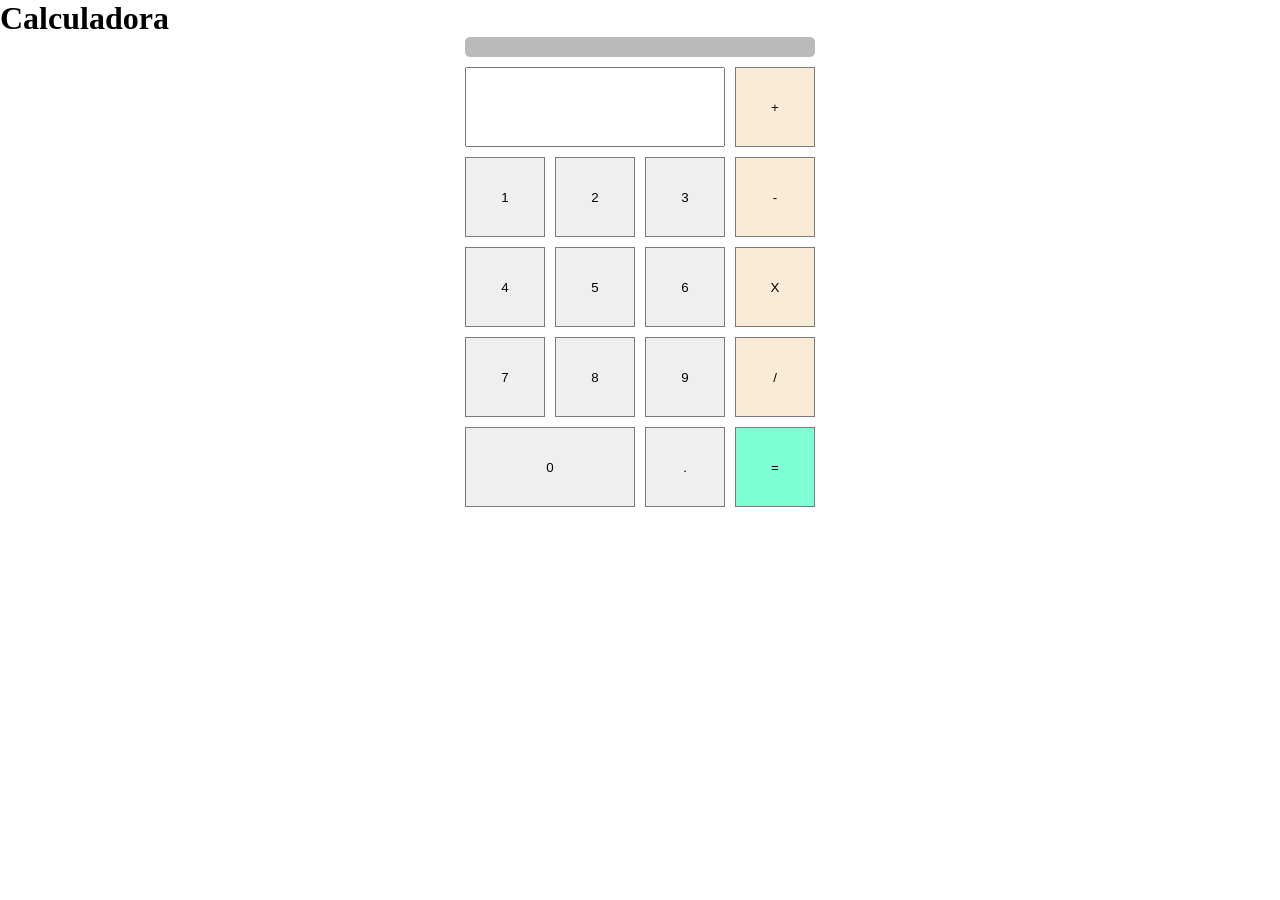
<file: ejemplos/calculadora/index.html>
<!doctype html>
<html lang="en">
  <head>
    <meta charset="UTF-8" />
    <meta name="viewport" content="width=device-width, initial-scale=1.0" />
    <link rel="stylesheet" href="style.css" />
    <title>Calculadora</title>
  </head>
  <body>
    <h1>Calculadora</h1>

    <main>
      <ul class="history"></ul>

      <form>
        <input type="text" name="result" id="result" />

        <button type="button">1</button>
        <button type="button">2</button>
        <button type="button">3</button>
        <button type="button">4</button>
        <button type="button">5</button>
        <button type="button">6</button>
        <button type="button">7</button>
        <button type="button">8</button>
        <button type="button">9</button>
        <button type="button" class="cero">0</button>
        <button type="button">.</button>

        <div class="operadores">
          <button type="button" title="suma">+</button>
          <button type="button" title="resta">-</button>
          <button type="button" title="multiplicación"">X</button>
          <button type="button" title="división">/</button>
          <button type="submit">=</button>
        </div>

      </form>
    </main>
  </body>

  <script src="script.js"></script>
</html>
</file>
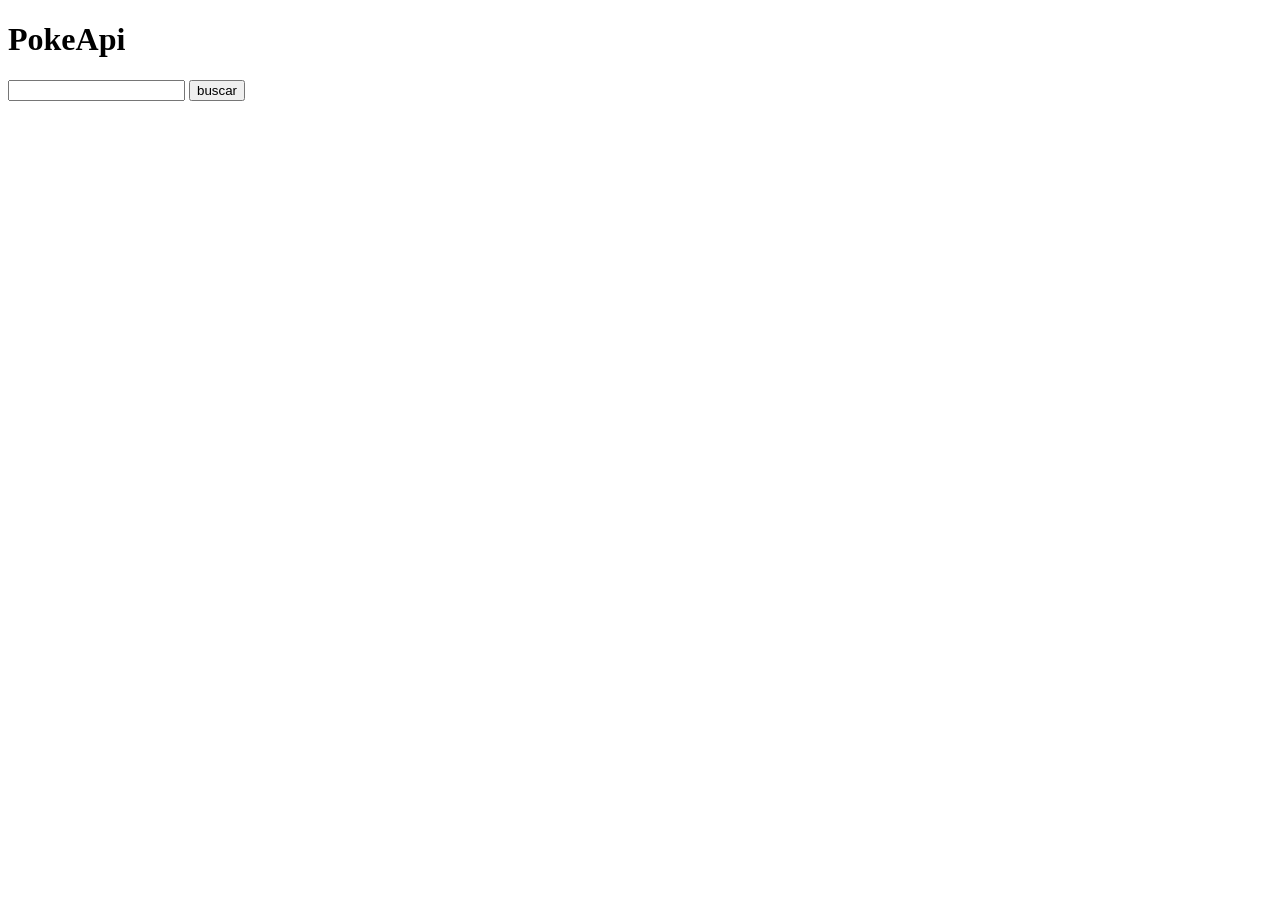
<file: ejemplos/fetchAPI/index.html>
<!doctype html>
<html lang="en">
  <head>
    <meta charset="UTF-8" />
    <meta name="viewport" content="width=device-width, initial-scale=1.0" />
    <link rel="stylesheet" href="style.css" />
    <title>PokeApi</title>
  </head>
  <body>
    <h1>PokeApi</h1>

    <form>
      <input type="text" name="" id="input" />
      <button id="buscar" type="submit">buscar</button>
    </form>

    <div class="card">
      <h2 class="nombre_pokemon"></h2>

      <img alt="" class="sprite" width="150" height="150" />

      <ul>
        <li>Altura: <span class="altura"></span>cm</li>
        <li>Peso: <span class="peso"></span>g</li>
      </ul>

      <ul>
        <li><strong>Abilidades</strong></li>
        <ul class="abilities"></ul>
      </ul>
    </div>
  </body>

  <script src="script.js"></script>
</html>
</file>
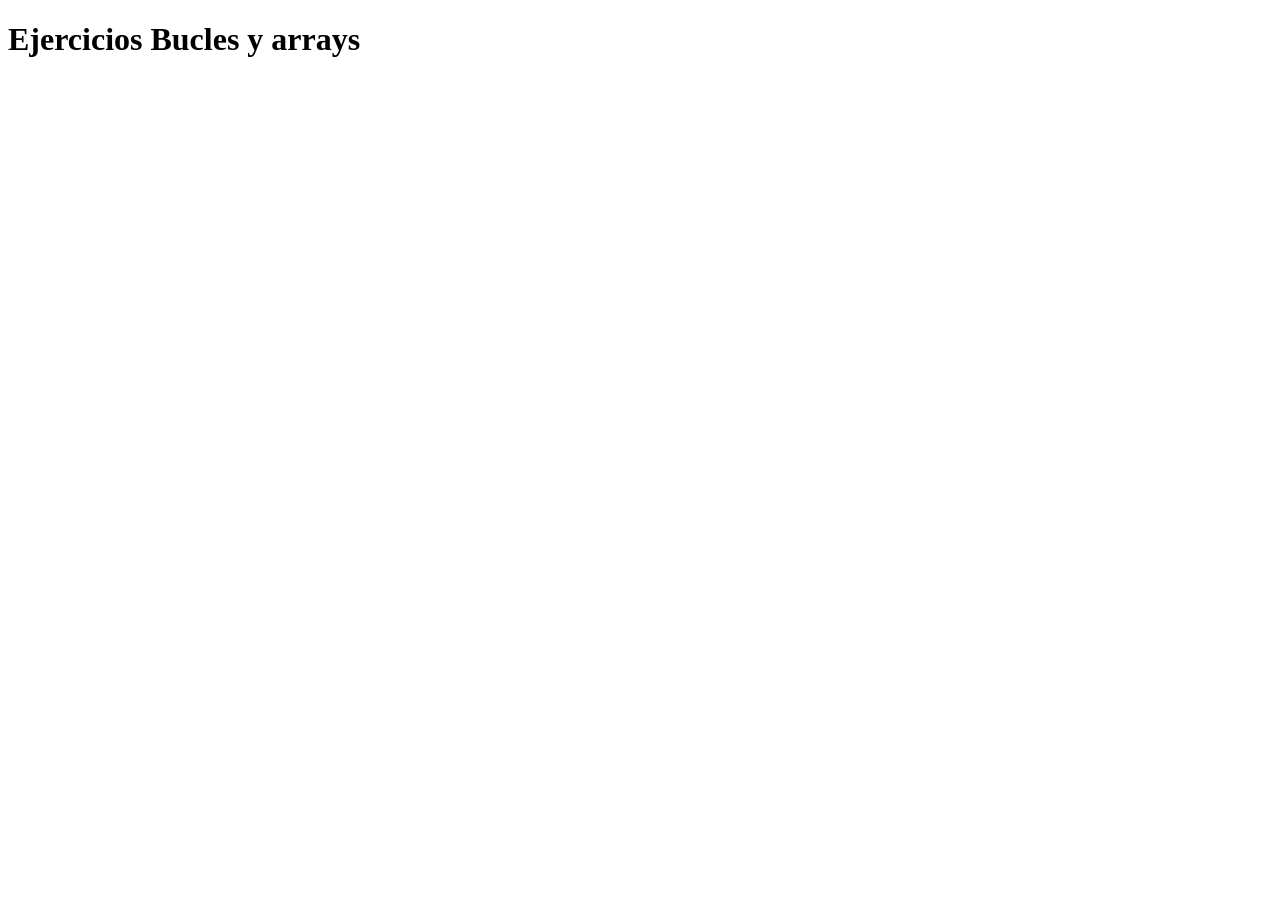
<file: ejercicios/bucles_y_arrays/index.html>
<!doctype html>
<html lang="en">
  <head>
    <meta charset="UTF-8" />
    <meta name="viewport" content="width=device-width, initial-scale=1.0" />
    <title>Ejercicios Bucles y arrays</title>
  </head>
  <body>
    <h1>Ejercicios Bucles y arrays</h1>
  </body>

  <script src="./script.js"></script>
  <script>
    // Agregar las funciones
  </script>
</html>
</file>
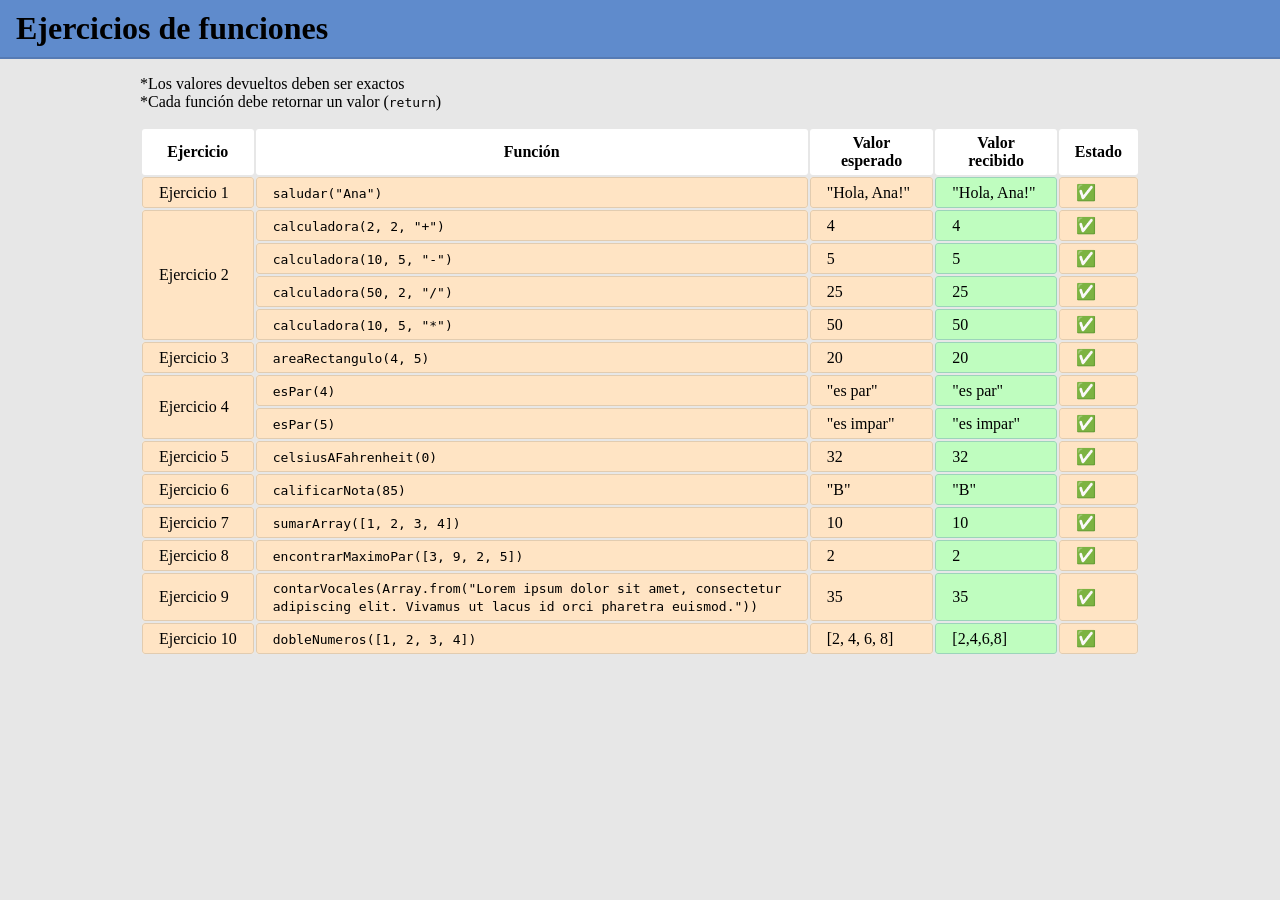
<file: ejercicios/funciones/index.html>
<!DOCTYPE html>
<html lang="en">

<head>
    <meta charset="UTF-8">
    <meta name="viewport" content="width=device-width, initial-scale=1.0">
    <link rel="stylesheet" href="style.css">
    <title>Ejercicios de funciones</title>
</head>

<body>
    <header>
        <h1>Ejercicios de funciones</h1>
    </header>

    <main>
        <div class="aclaraciones">
            <p>*Los valores devueltos deben ser exactos</p>
            <p>*Cada función debe retornar un valor (<code>return</code>)</p>
        </div>

        <table>
            <tr>
                <th>Ejercicio</th>
                <th>Función</th>
                <th>Valor esperado</th>
                <th>Valor recibido</th>
                <th>Estado</th>
            </tr>
            <tr class="ejercicio">
                <td>Ejercicio 1</td>
                <td><code class="funcion">saludar("Ana")</code></td>
                <td class="esperado">"Hola, Ana!"</td>
                <td class="resultado"></td>
                <td class="estado">🔁</td>
            </tr>
            <tr class="ejercicio">
                <td rowspan="4">Ejercicio 2</td>
                <td><code class="funcion">calculadora(2, 2, "+")</code></td>
                <td class="esperado">4</td>
                <td class="resultado"></td>
                <td class="estado">🔁</td>
            </tr>
            <tr class="ejercicio">
                <td><code class="funcion">calculadora(10, 5, "-")</code></td>
                <td class="esperado">5</td>
                <td class="resultado"></td>
                <td class="estado">🔁</td>
            </tr>
            <tr class="ejercicio">
                <td><code class="funcion">calculadora(50, 2, "/")</code></td>
                <td class="esperado">25</td>
                <td class="resultado"></td>
                <td class="estado">🔁</td>
            </tr>
            <tr class="ejercicio">
                <td><code class="funcion">calculadora(10, 5, "*")</code></td>
                <td class="esperado">50</td>
                <td class="resultado"></td>
                <td class="estado">🔁</td>
            </tr>
            <tr class="ejercicio">
                <td>Ejercicio 3</td>
                <td><code>areaRectangulo(4, 5)</code></td>
                <td class="esperado">20</td>
                <td class="resultado"></td>
                <td class="estado">🔁</td>
            </tr>
            <tr class="ejercicio">
                <td rowspan="2">Ejercicio 4</td>
                <td><code>esPar(4)</code></td>
                <td class="esperado">"es par"</td>
                <td class="resultado"></td>
                <td class="estado">🔁</td>
            </tr>
            <tr class="ejercicio">
                <td><code>esPar(5)</code></td>
                <td class="esperado">"es impar"</td>
                <td class="resultado"></td>
                <td class="estado">🔁</td>
            </tr>
            <tr class="ejercicio">
                <td>Ejercicio 5</td>
                <td><code>celsiusAFahrenheit(0)</code></td>
                <td class="esperado">32</td>
                <td class="resultado"></td>
                <td class="estado">🔁</td>
            </tr>
            <tr class="ejercicio">
                <td>Ejercicio 6</td>
                <td><code>calificarNota(85)</code></td>
                <td class="esperado">"B"</td>
                <td class="resultado"></td>
                <td class="estado">🔁</td>
            </tr>
            <tr class="ejercicio">
                <td>Ejercicio 7</td>
                <td><code>sumarArray([1, 2, 3, 4])</code></td>
                <td class="esperado">10</td>
                <td class="resultado"></td>
                <td class="estado">🔁</td>
            </tr>
            <tr class="ejercicio">
                <td>Ejercicio 8</td>
                <td><code>encontrarMaximoPar([3, 9, 2, 5])</code></td>
                <td class="esperado">2</td>
                <td class="resultado"></td>
                <td class="estado">🔁</td>
            </tr>
            <tr class="ejercicio">
                <td>Ejercicio 9</td>
                <td><code>contarVocales(Array.from("Lorem ipsum dolor sit amet, consectetur adipiscing elit. Vivamus ut lacus id orci pharetra euismod."))</code>
                </td>
                <td class="esperado">35</td>
                <td class="resultado"></td>
                <td class="estado">🔁</td>
            </tr>
            <tr class="ejercicio">
                <td>Ejercicio 10</td>
                <td><code>dobleNumeros([1, 2, 3, 4])</code></td>
                <td class="esperado">[2, 4, 6, 8]</td>
                <td class="resultado"></td>
                <td class="estado">🔁</td>
            </tr>
        </table>
    </main>
</body>

<script src="comprobacion.js"></script>
<script src="script.js"></script>

</html>
</file>
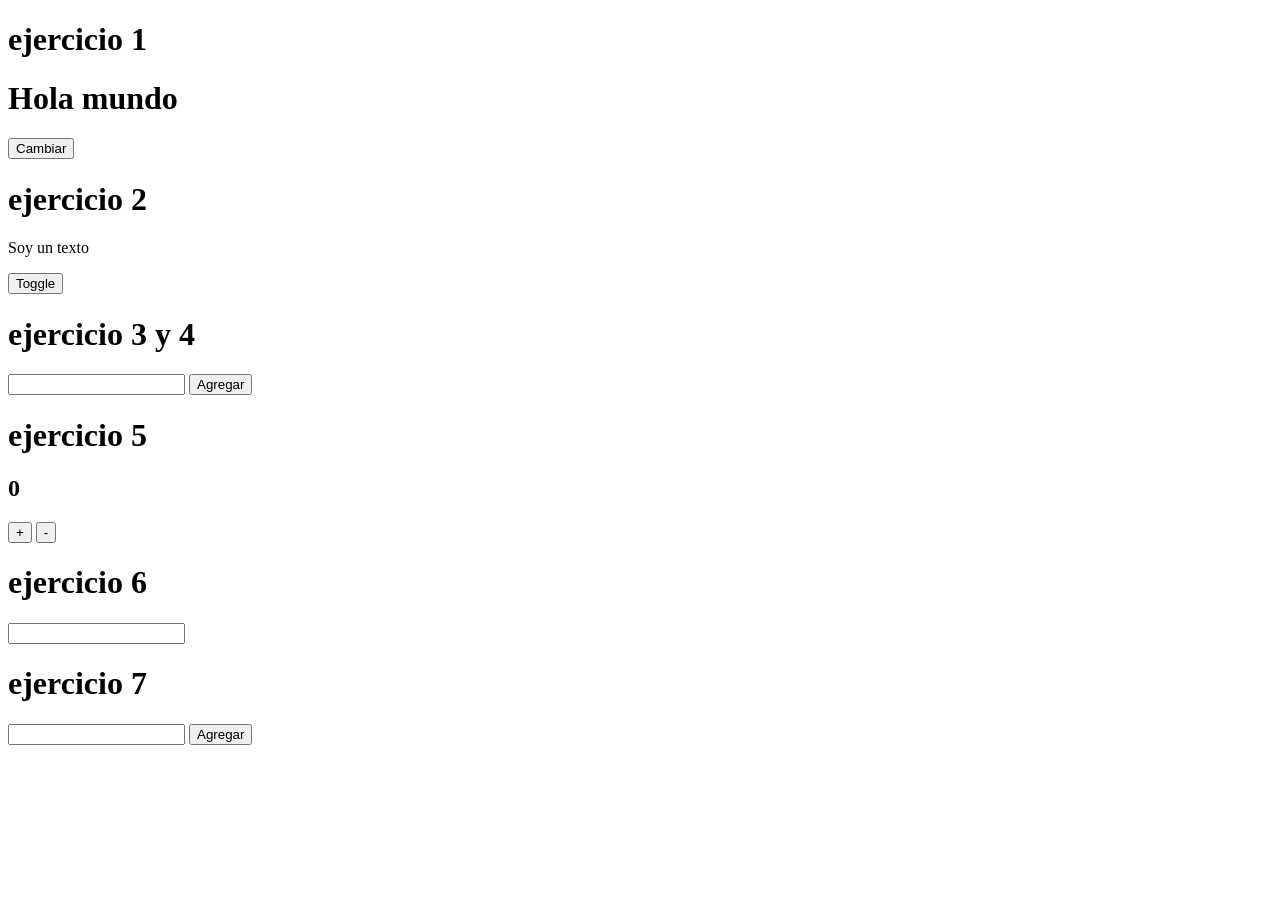
<file: ejercicios/interaccion_con_el_DOM/index.html>
<!doctype html>
<html lang="en">
  <head>
    <meta charset="UTF-8" />
    <meta name="viewport" content="width=device-width, initial-scale=1.0" />
    <title>Interacción con DOM</title>
    <link rel="stylesheet" href="style.css" />
  </head>

  <body>
    <h1>ejercicio 1</h1>
    <h1 id="titulo">Hola mundo</h1>
    <button id="btn">Cambiar</button>

    <h1>ejercicio 2</h1>
    <section id="ejercicio2">
      <p id="texto">Soy un texto</p>
      <button id="btn">Toggle</button>
    </section>

    <h1>ejercicio 3 y 4</h1>
    <section id="ejercicio3">
      <input id="input" />
      <button id="btn">Agregar</button>
      <ul id="lista"></ul>
    </section>

    <h1>ejercicio 5</h1>
    <h2 id="contador">0</h2>
    <button id="sumar">+</button>
    <button id="restar">-</button>

    <h1>ejercicio 6</h1>
    <input id="input" />
    <p id="preview"></p>

    <h1>ejercicio 7</h1>
    <input id="input7" />
    <button id="btn7">Agregar</button>
    <ul id="lista7"></ul>
  </body>
  <script src="ejercicio_1.js"></script>
  <script src="ejercicio_2.js"></script>
  <script src="ejercicio_3.js"></script>
  <script src="ejercicio_4.js"></script>
  <script src="ejercicio_5.js"></script>
  <script src="ejercicio_6.js"></script>
  <script src="ejercicio_7.js"></script>
  <script src="ejercicio_8.js"></script>
  <script src="ejercicio_9.js"></script>
</html>
</file>
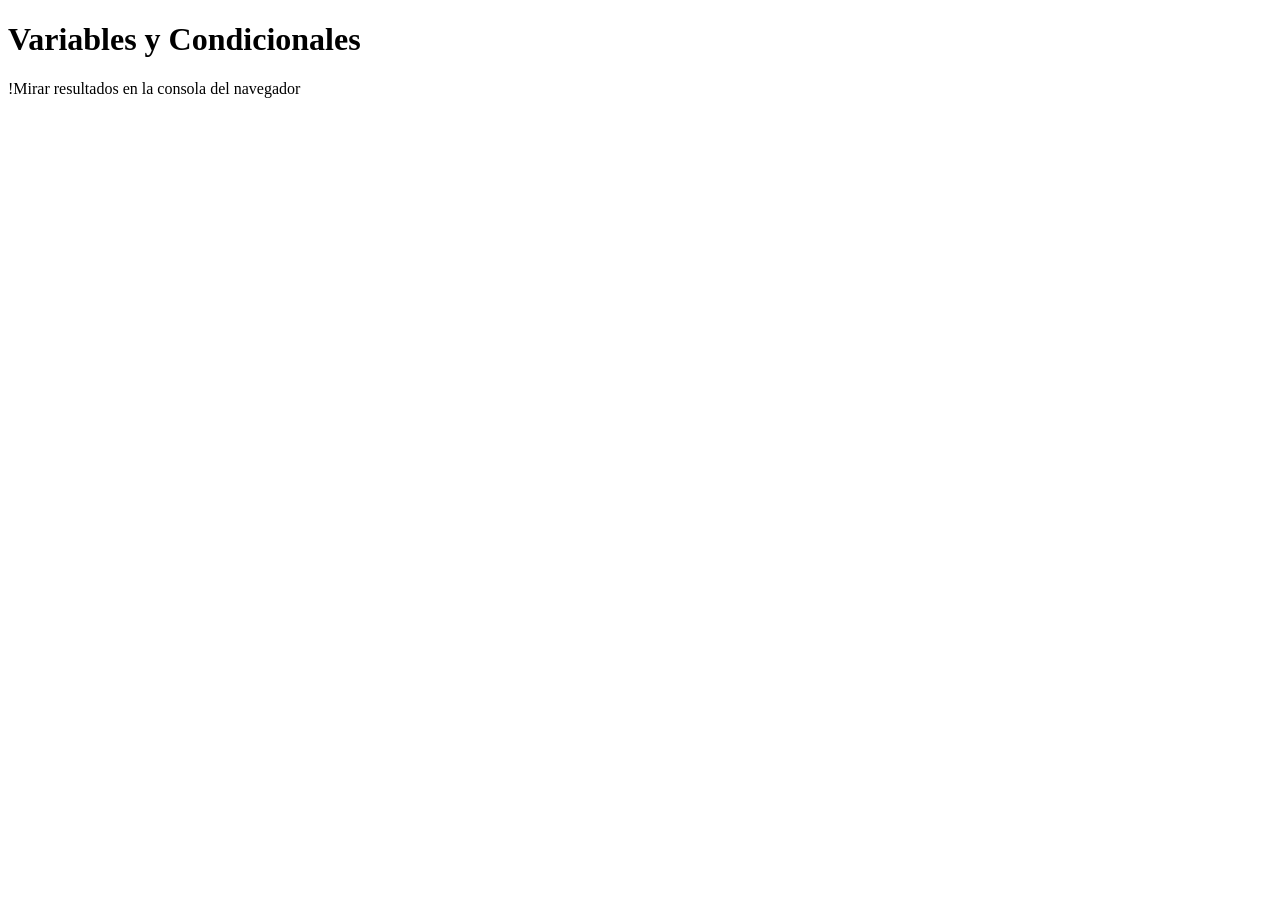
<file: ejercicios/variables_y_condicionales/index.html>
<!doctype html>
<html lang="en">
  <head>
    <meta charset="UTF-8" />
    <meta name="viewport" content="width=device-width, initial-scale=1.0" />
    <title>Variables y Condicionales</title>
  </head>
  <body>
    <h1>Variables y Condicionales</h1>

    <p>!Mirar resultados en la consola del navegador</p>
  </body>
  <script src="script.js"></script>
</html>
</file>
<file: ejemplos/calculadora/style.css>
* {
  padding: 0;
  margin: 0;
  box-sizing: border-box;
}

:root {
  --button-size: 80px;
  --margin-size: 10px;
  --columns: 4;
  --rows: 5;
}

main {
  max-width: calc(
    var(--button-size) * var(--columns) + var(--margin-size) *
      (var(--columns) - 1)
  );
  margin-inline: auto;
}

ul.history {
  max-height: 100px;
  list-style: none;
  background-color: #bababa;
  margin-bottom: var(--margin-size);
  padding: var(--margin-size) 1rem;
  color: #fff;
  overflow-y: auto;
  border-radius: 5px;
}

ul li {
  text-align: end;
  margin-bottom: 0.5rem;
}

form {
  grid-template-columns: repeat(4, var(--button-size));
  grid-template-rows: repeat(5, var(--button-size));
}

form,
.operadores {
  display: grid;
  gap: var(--margin-size);
}

#result {
  grid-column: 1/4;
  text-align: end;
  padding: 0 1rem;
  font-size: 2rem;
}

button {
  cursor: pointer;
  border: 1px solid rgb(122, 122, 122);
}

.operadores {
  grid-column: 4;
  grid-row: 1/5;

  grid-template-columns: var(--button-size);
  grid-template-rows: repeat(5, var(--button-size));
}

.operadores button {
  background-color: antiquewhite;
}

.cero {
  grid-column: 1/3;
}

button[type="submit"] {
  background-color: aquamarine;
}
</file>
<file: ejemplos/fetchAPI/style.css>
.card {
  background-color: lightgray;
  border-radius: 10px;
  width: fit-content;
  padding: 5px 30px;
  margin-top: 1rem;
}
</file>
<file: ejercicios/funciones/style.css>
* {
    margin: 0;
    padding: 0;
    box-sizing: border-box;
}

body {
    min-width: 1100px;
    background-color: rgb(231, 231, 231);
}

header {
    background-color: rgb(95, 139, 204);
    border-bottom: 2px solid rgb(86, 123, 180);
    padding: 10px 1rem;
    margin-bottom: 1rem;
}

main {
    width: 1000px;
    margin-inline: auto;
}

.aclaraciones {
    margin-bottom: 1rem;
}


table tr {
    background-color: #fff;
}

table th,
table td {
    border-radius: 3px;
    padding: 5px 1rem;
}

table td:first-of-type,
table .esperado,
table .resultado {
    text-wrap: nowrap;
}

table td {
    background-color: bisque;
    border: 1px solid rgb(226, 204, 176);
}

table tr.resuelto td.resultado {
    background-color: #bffdbf;
    border: 1px solid #9cd4ba;
}

table tr.error td.resultado {
    background-color: #f79494;
    border: 1px solid #df8080;
}
</file>
<file: ejercicios/interaccion_con_el_DOM/style.css>
.activo {
    font-size: 20px;
    color: red;
}

.completada {
    text-decoration: line-through;
    color: blue;
}
</file>
